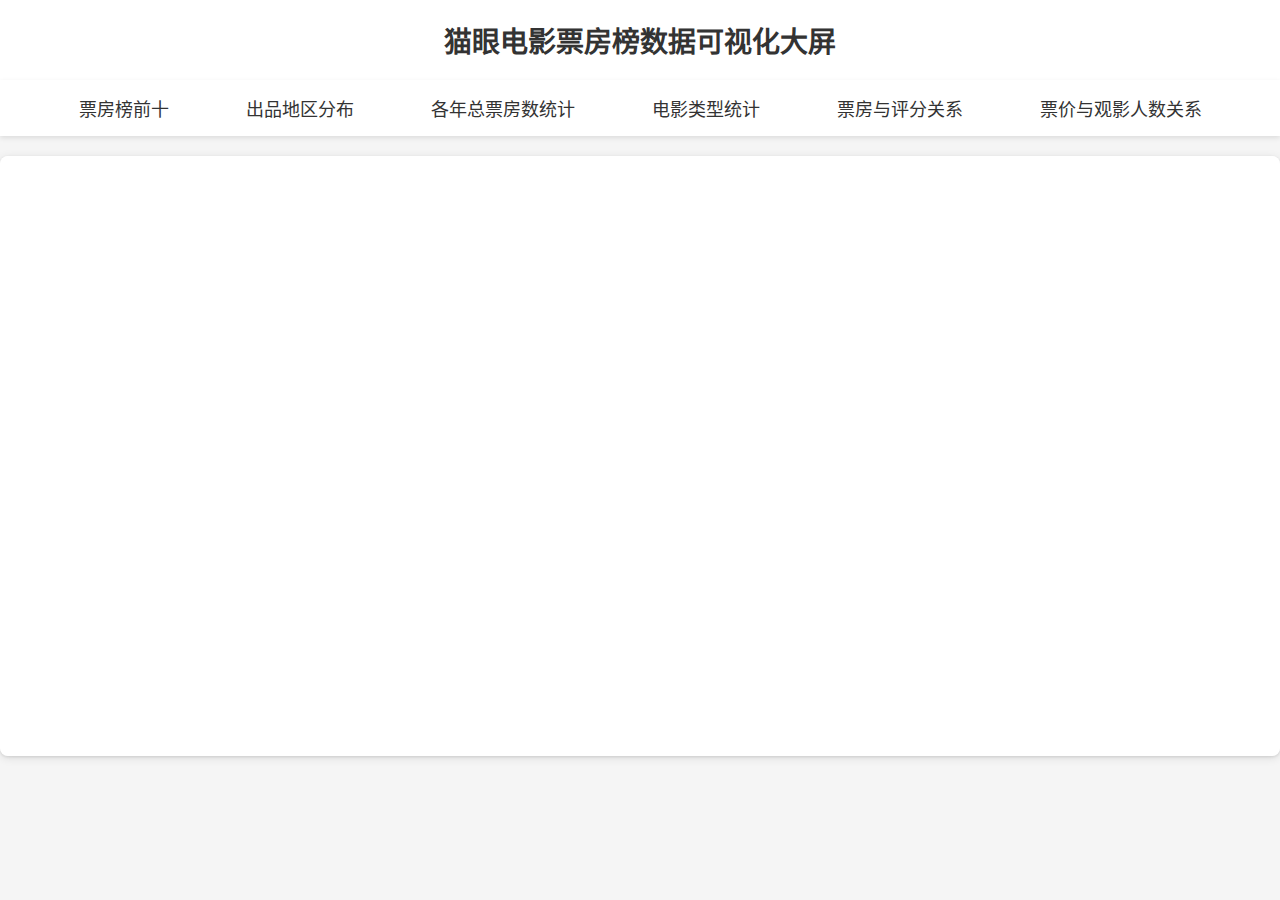
<file: index.html>
<!DOCTYPE html>
<html lang="zh-CN">
<head>
    <meta charset="UTF-8">
    <meta name="viewport" content="width=device-width, initial-scale=1.0">
    <title>猫眼电影票房榜数据可视化大屏</title>
    <link rel="stylesheet" href="css/styles.css">
    <link rel="icon" type="image/x-icon" href="img/favicon.ico">
</head>
<body>
    <div class="container">
        <header class="header">
            <h1>猫眼电影票房榜数据可视化大屏</h1>
        </header>
        <nav class="top-nav">
            <ul>
                <li><a href="#box-office">票房榜前十</a></li>
                <li><a href="#region">出品地区分布</a></li>
                <li><a href="#yearly">各年总票房数统计</a></li>
                <li><a href="#genre">电影类型统计</a></li>
                <li><a href="#rating">票房与评分关系</a></li>
                <li><a href="#price">票价与观影人数关系</a></li>
            </ul>
        </nav>
        <main class="content">
            <div class="chart-container" id="typeCharts">
                <iframe src="html/电影类型分布饼图.html" class="chart-frame half-width" loading="lazy"></iframe>
                <iframe src="html/电影类型词云.html" class="chart-frame half-width" loading="lazy"></iframe>
            </div>
            <iframe id="chartFrame" src="html/电影票房榜前10柱状图.html" class="chart-frame" loading="lazy"></iframe>
            <iframe id="mapFrame" src="html/电影发行地区地图.html" class="chart-frame map-frame" loading="lazy"></iframe>
            <iframe id="yearlyFrame" src="html/各年各电影票房总合折线图.html" class="chart-frame" loading="lazy"></iframe>
            <iframe id="scatterFrame" src="html/电影票房与评分散点图.html" class="chart-frame full-height" loading="lazy"></iframe>
            <iframe id="priceFrame" src="html/电影票价和观影人数散点图.html" class="chart-frame" loading="lazy"></iframe>
        </main>
    </div>
    <script src="js/main.js"></script>
</body>
</html>
</file>
<file: css/styles.css>
* {
    margin: 0;
    padding: 0;
    box-sizing: border-box;
}

body {
    background-color: #f5f5f5;
    color: #333;
    font-family: "Microsoft YaHei", sans-serif;
}

.container {
    width: 100%;
    min-height: 100vh;
}

.header {
    background-color: #fff;
    padding: 20px 0;
    text-align: center;
    box-shadow: 0 2px 5px rgba(0, 0, 0, 0.1);
}

.header h1 {
    margin: 0;
    color: #333;
    font-size: 28px;
    font-weight: bold;
}

.top-nav {
    background-color: #fff;
    padding: 15px 0;
    box-shadow: 0 2px 5px rgba(0, 0, 0, 0.1);
    margin-bottom: 20px;
}

.top-nav ul {
    display: flex;
    justify-content: space-around;
    list-style: none;
    max-width: 1200px;
    margin: 0 auto;
}

.top-nav li a {
    color: #333;
    text-decoration: none;
    font-size: 18px;
    padding: 10px 20px;
    border-radius: 4px;
    transition: all 0.3s ease;
}

.top-nav li a:hover {
    background-color: #1890ff;
    color: #fff;
}

.content {
    background-color: #fff;
    border-radius: 8px;
    box-shadow: 0 2px 10px rgba(0, 0, 0, 0.1);
    /* margin: 0 20px; */
    /* padding: 20px; */
    width: 100%;
}

.section {
    display: none;
    width: 100%;
    height: 100%;
}

.section.active {
    display: block;
}

iframe {
    border: none;
    background: #fff;
    border-radius: 8px;
    box-shadow: 0 1px 3px rgba(0, 0, 0, 0.1);
    max-width: 100%;
    margin: 0 auto;
    display: block;
    transition: display 0.3s ease;
}

#scatterFrame {
    min-height: 600px;
}

.chart-wrapper {
    display: flex;
    justify-content: space-between;
    align-items: stretch;
    width: 100%;
    gap: 20px;
    padding: 20px;
    box-sizing: border-box;
}

.chart-container {
    display: flex;
    display: none;
}

#mapFrame,
#yearlyFrame,
#scatterFrame,
#priceFrame {
    display: none;
}

/* 保持其他 iframe 的共同样式不变 */
iframe {
    border: none;
    background: #fff;
    border-radius: 8px;
    box-shadow: 0 1px 3px rgba(0, 0, 0, 0.1);
    max-width: 100%;
    margin: 0 auto;
    display: block;
    transition: display 0.3s ease;
}

.chart-frame {
    border: none;  /* 替代 frameborder="0" */
    width: 100%;
    height: 600px;
}

.half-width {
    width: 50%;
}

.map-frame {
    height: 800px;
}

.full-height {
    height: 100vh;
}
</file>
